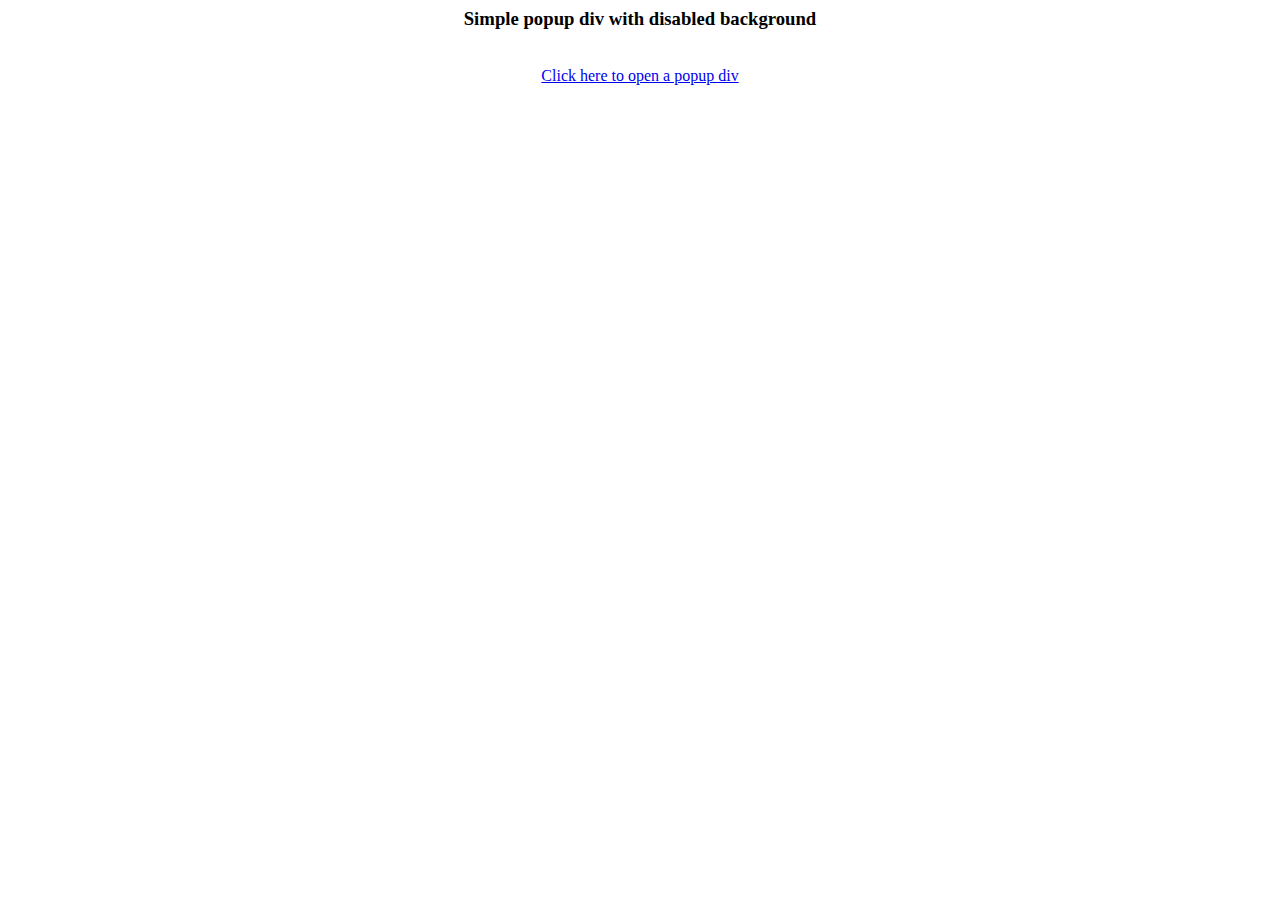
<file: popupExample.HTML>
<HTML>
	<HEAD>
		<TITLE>Popup div with disabled background</TITLE>
		<style>
			.ontop {
				z-index: 999;
				width: 100%;
				height: 100%;
				top: 0;
				left: 0;
				display: none;
				position: absolute;				
				background-color: #cccccc;
				color: #aaaaaa;
				opacity: .4;
				filter: alpha(opacity = 50);
			}
			#popup {
				width: 300px;
				height: 200px;
				position: absolute;
				color: #000000;
				background-color: #ffffff;
				/* To align popup window at the center of screen*/
				top: 50%;
				left: 50%;
				margin-top: -100px;
				margin-left: -150px;
			}
		</style>
		<script type="text/javascript">
			function pop(div) {
				document.getElementById(div).style.display = 'block';
			}
			function hide(div) {
				document.getElementById(div).style.display = 'none';
			}
			//To detect escape button
			document.onkeydown = function(evt) {
				evt = evt || window.event;
				if (evt.keyCode == 27) {
					hide('popDiv');
				}
			};
		</script>
	</HEAD>
	<BODY>
		<div id="popDiv" class="ontop">
			<table border="1" id="popup">
				<tr>
					<td>
						This is can be used as a popup window
					</td>
				</tr>
				<tr>
					<td>
						Click Close OR escape button to close it
						<a href="#" onClick="hide('popDiv')">Close</a>
					</td>
				</tr>
			</table>
		</div>
		<CENTER>
			<h3>
				Simple popup div with disabled background
			</h3>
			<br/>
			<a href="#" onClick="pop('popDiv')">Click here to open a popup div</a>
		</CENTER>
	</BODY>
</HTML>
</file>
